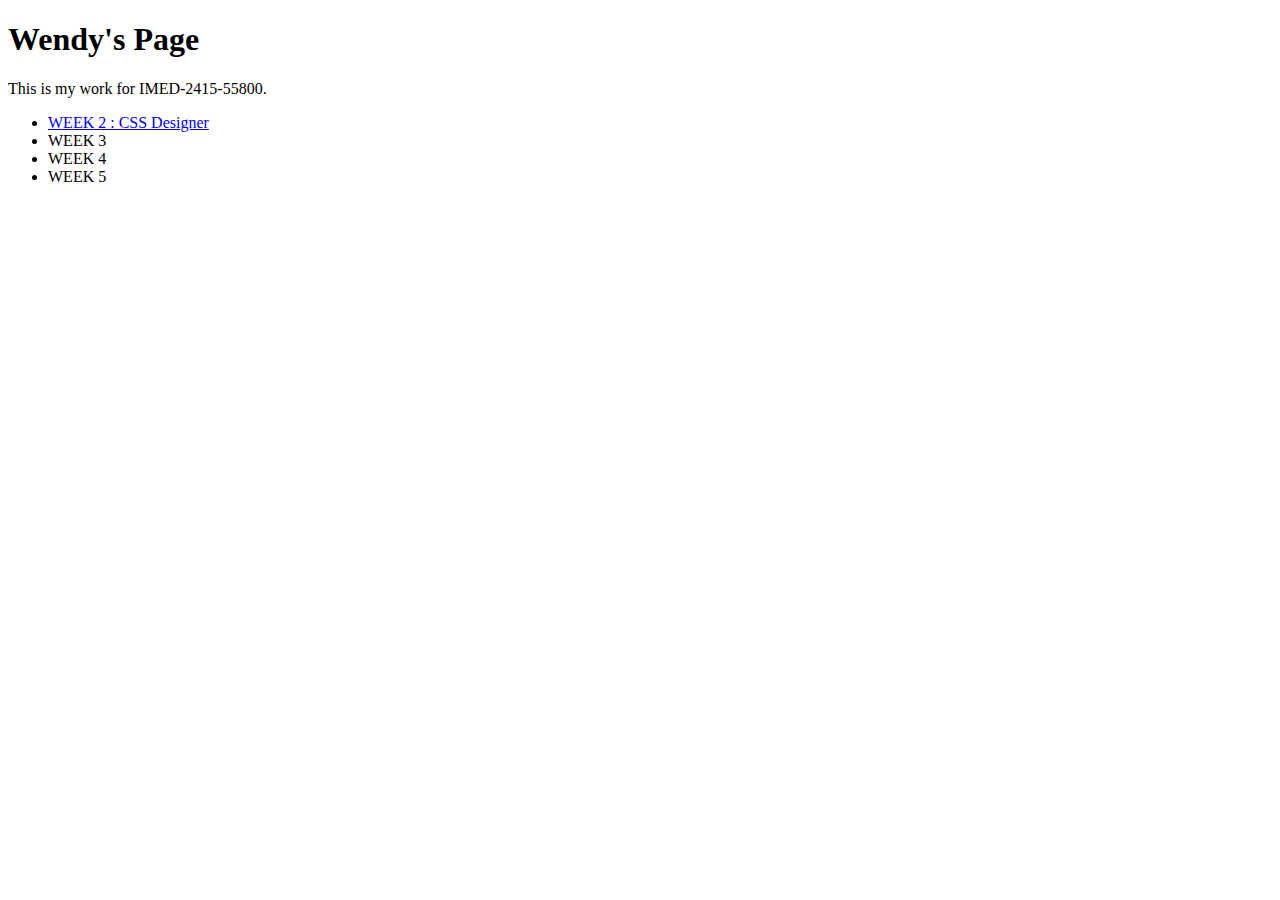
<file: index.html>
<!DOCTYPE html>
<html>
<body>

<h1>Wendy's Page</h1>
<p>This is my work for IMED-2415-55800.</p>

<ul>
  <li><a href="https://wendyramos12.github.io/week2/index.html">WEEK 2 : CSS Designer</a></li>
  <li>WEEK 3</li>
  <li>WEEK 4</li>
  <li>WEEK 5</li>
</ul>
  
</body>
</html>
</file>
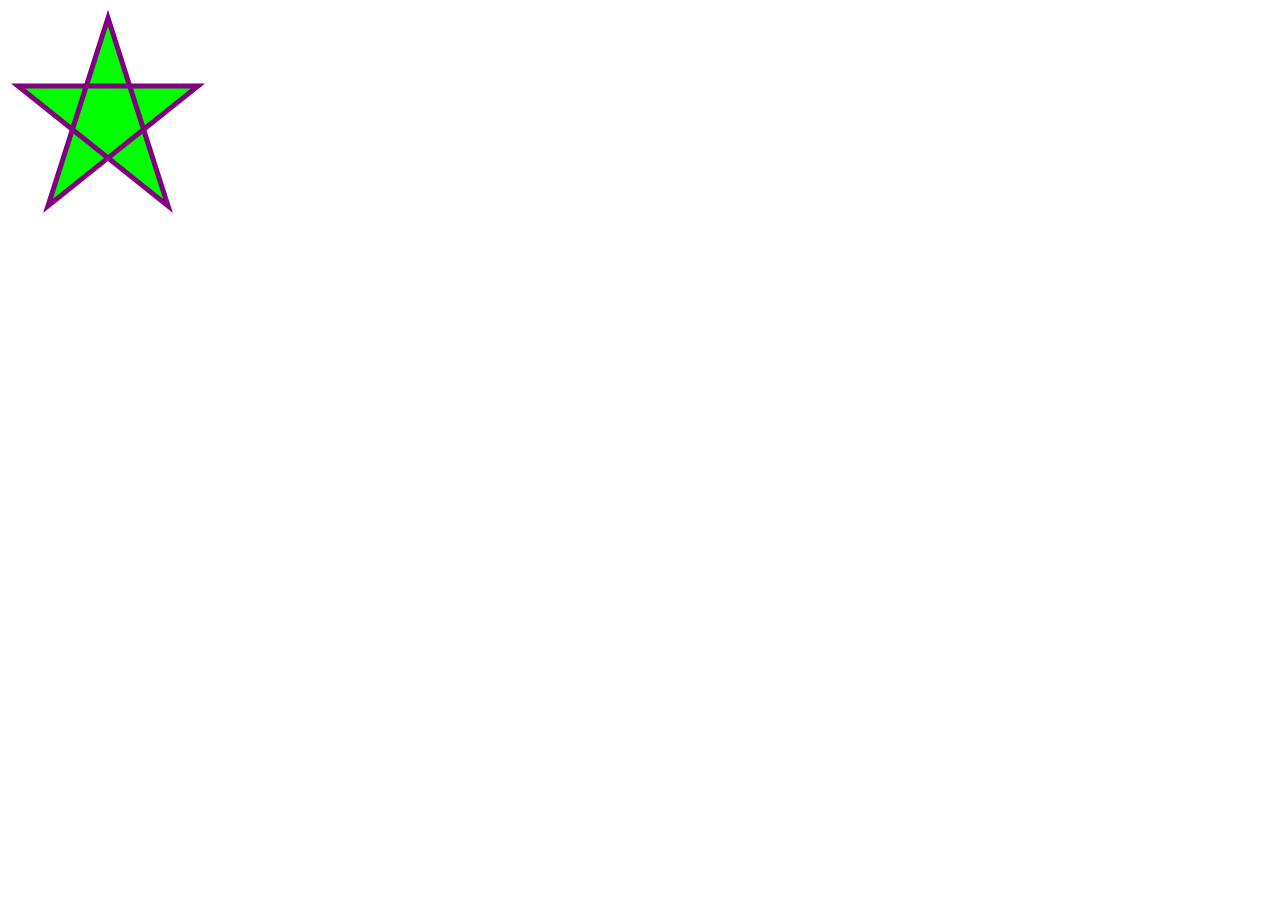
<file: week04/index.html>
<!DOCTYPE html>
<html>
<body>

<svg height="210" width="500">
  <polygon points="100,10 40,198 190,78 10,78 160,198" style="fill:lime;stroke:purple;stroke-width:5;fill-rule:nonzero;"/>
  Sorry, your browser does not support inline SVG.
</svg>

</body>
</html>
</file>
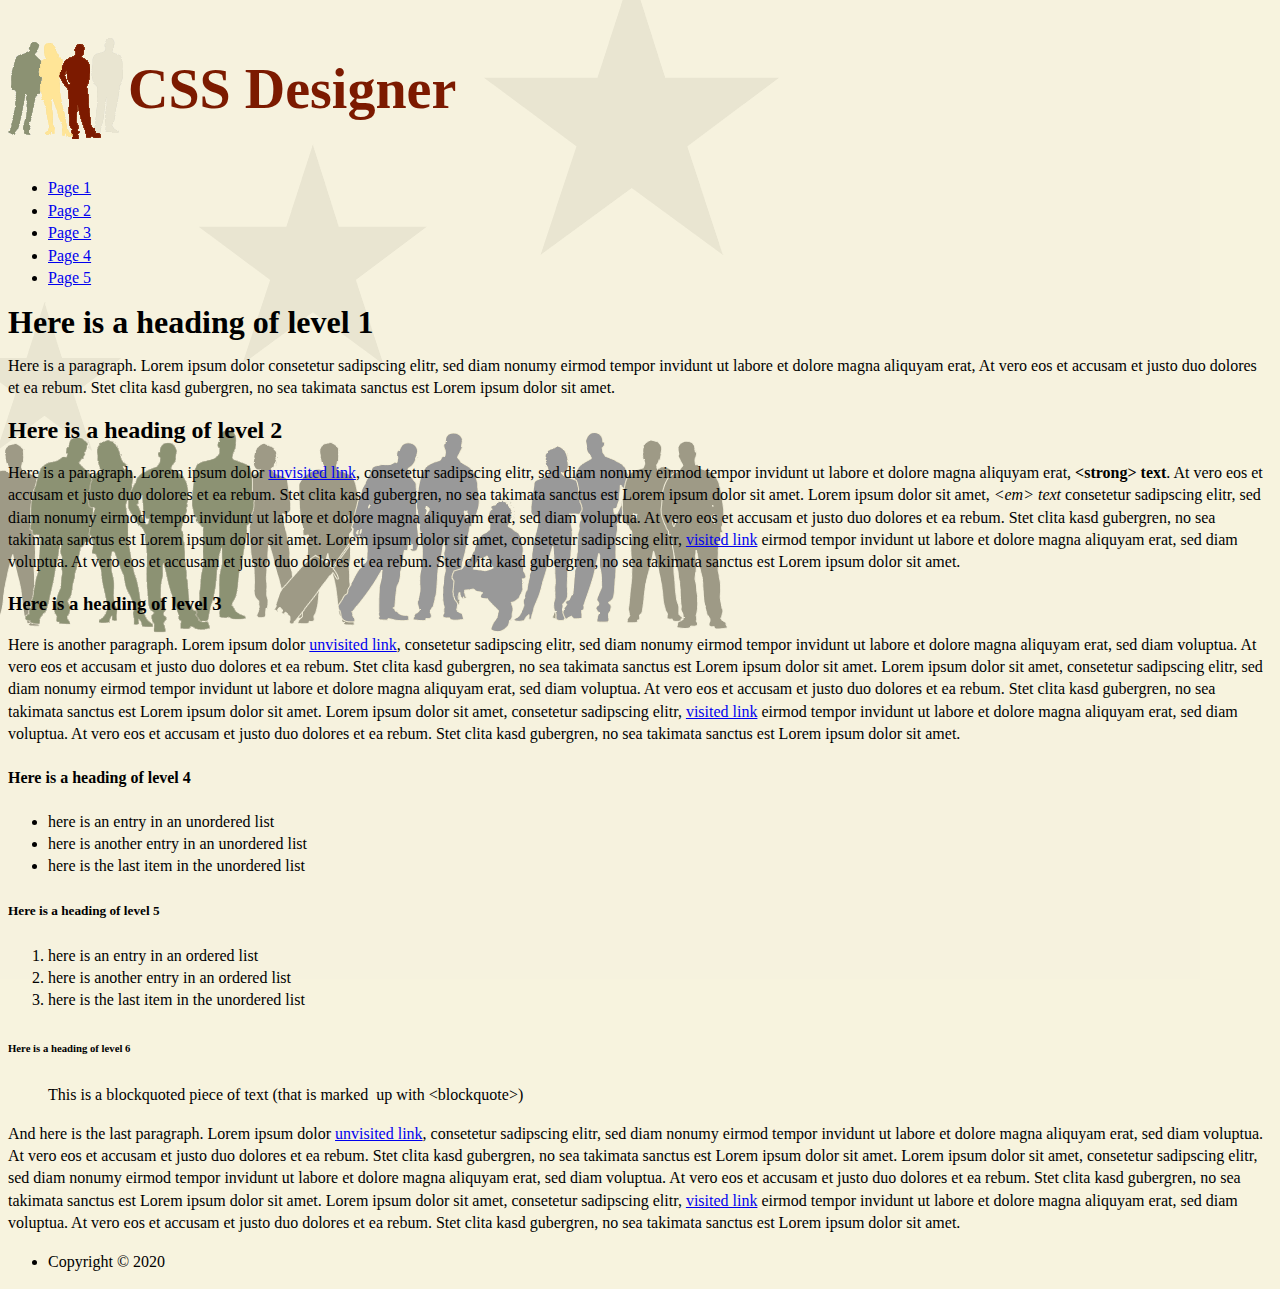
<file: week2/index.html>
<!doctype html>
<html>
   <head>
      <meta charset="utf-8">
      <title>CSS Designer</title>
      <link href="styles.css" rel="stylesheet" type="text/css" />
   </head>
   <body>
      <header>
         <h1>CSS Designer</h1>
      </header>
      <section id="container">
      <nav>
         <ul>
            <li><a href="#">Page 1</a></li>
            <li><a href="#">Page 2</a></li>
            <li><a href="#">Page 3</a></li>
            <li><a href="#">Page 4</a></li>
            <li><a href="#">Page 5</a></li>
         </ul>
      </nav>
      <article id="content">
         <h1>Here is a heading of level 1</h1>
         <p>Here is a paragraph. Lorem ipsum dolor consetetur sadipscing elitr,  sed diam nonumy eirmod tempor invidunt ut labore et dolore magna aliquyam erat,  At vero eos et accusam et justo duo dolores et ea rebum. Stet clita kasd gubergren, no sea takimata sanctus est Lorem ipsum dolor sit amet. </p>
         <h2>Here is a heading of level 2</h2>
         <p>Here is a paragraph. Lorem ipsum dolor <a href="unvisitedpage.html">unvisited link</a>, consetetur sadipscing elitr,  sed diam nonumy eirmod tempor invidunt ut labore et dolore magna aliquyam erat, <strong>&lt;strong&gt; text</strong>. At vero eos et accusam et justo duo dolores et ea rebum. Stet clita kasd gubergren, no sea takimata sanctus est Lorem ipsum dolor sit amet. Lorem ipsum dolor sit amet, <em>&lt;em&gt; text</em> consetetur sadipscing elitr,  sed diam nonumy eirmod tempor invidunt ut labore et dolore magna aliquyam erat, sed diam voluptua. At vero eos et accusam et justo duo dolores et ea rebum. Stet clita kasd gubergren, no sea takimata sanctus est Lorem ipsum dolor sit amet. Lorem ipsum dolor sit amet, consetetur sadipscing elitr, <a href="#">visited link</a> eirmod tempor invidunt ut labore et dolore magna aliquyam erat, sed diam voluptua. At vero eos et accusam et justo duo dolores et ea rebum. Stet clita kasd gubergren, no sea takimata sanctus est Lorem ipsum dolor sit amet.</p>
         <h3>Here is a heading of level 3</h3>
         <p>Here is another paragraph. Lorem ipsum dolor <a href="unvisitedpage.html">unvisited link</a>, consetetur sadipscing elitr,  sed diam nonumy eirmod tempor invidunt ut labore et dolore magna aliquyam erat, sed diam voluptua. At vero eos et accusam et justo duo dolores et ea rebum. Stet clita kasd gubergren, no sea takimata sanctus est Lorem ipsum dolor sit amet. Lorem ipsum dolor sit amet, consetetur sadipscing elitr,  sed diam nonumy eirmod tempor invidunt ut labore et dolore magna aliquyam erat, sed diam voluptua. At vero eos et accusam et justo duo dolores et ea rebum. Stet clita kasd gubergren, no sea takimata sanctus est Lorem ipsum dolor sit amet. Lorem ipsum dolor sit amet, consetetur sadipscing elitr, <a href="#">visited link</a> eirmod tempor invidunt ut labore et dolore magna aliquyam erat, sed diam voluptua. At vero eos et accusam et justo duo dolores et ea rebum. Stet clita kasd gubergren, no sea takimata sanctus est Lorem ipsum dolor sit amet.</p>
         <h4>Here is a heading of level 4</h4>
         <ul>
            <li>here is an entry in an unordered list</li>
            <li>here is another entry in an unordered list</li>
            <li>here is the last item in the unordered list</li>
         </ul>
         <h5>Here is a heading of level 5</h5>
         <ol>
            <li>here is an entry in an ordered list</li>
            <li>here is another entry in an ordered list</li>
            <li>here is the last item in the unordered list</li>
         </ol>
         <h6>Here is a heading of level 6</h6>
         <blockquote> This is a blockquoted piece of text (that is marked&nbsp; up with &lt;blockquote&gt;) </blockquote>
         <p>And here is the last paragraph. Lorem ipsum dolor <a href="unvisitedpage.html">unvisited link</a>, consetetur sadipscing elitr,  sed diam nonumy eirmod tempor invidunt ut labore et dolore magna aliquyam erat, sed diam voluptua. At vero eos et accusam et justo duo dolores et ea rebum. Stet clita kasd gubergren, no sea takimata sanctus est Lorem ipsum dolor sit amet. Lorem ipsum dolor sit amet, consetetur sadipscing elitr,  sed diam nonumy eirmod tempor invidunt ut labore et dolore magna aliquyam erat, sed diam voluptua. At vero eos et accusam et justo duo dolores et ea rebum. Stet clita kasd gubergren, no sea takimata sanctus est Lorem ipsum dolor sit amet. Lorem ipsum dolor sit amet, consetetur sadipscing elitr, <a href="#">visited link</a> eirmod tempor invidunt ut labore et dolore magna aliquyam erat, sed diam voluptua. At vero eos et accusam et justo duo dolores et ea rebum. Stet clita kasd gubergren, no sea takimata sanctus est Lorem ipsum dolor sit amet.</p>
      </article>
      </section>
      <footer>
         <ul>
            <li>Copyright &copy; 2020</li>
         </ul>
      </footer>
   </body>
</html>
</file>
<file: week15/clockbutton.html>
<!DOCTYPE html>
<html>
  <head>
    <meta charset="utf-8">
    <title>Web Design 2: My Javascript Clock</title>
  <script>
    function updateTime() {

  	// get all parts of the current time
    var now = new Date();
    var hours = now.getHours();
    var minutes = now.getMinutes();
    var seconds = now.getSeconds();

        // add leading zero's to minutes and seconds
  if (minutes < 10) {
    minutes = '0' + minutes;
  }
  if (seconds < 10) {
    seconds = '0' + seconds;
  }

  // get time of day (am or pm)
  if (hours >= 12 && hours < 24) {
    var timeOfDay = 'pm';
  }
  else {
    var timeOfDay = 'am';
  }

  // convert hours from 24-hour time to 12-hour time
  if (hours > 12) {
    hours = hours - 12;
  }
      
    // splice them together into a character string named "currentTime"
    var currentTime = hours + ':' + minutes + ':' + seconds + '  ' + timeOfDay;

    // get the clock div
    var myClock = document.getElementById('clock');

    // write the currentTime string to the clock div
    myClock.innerHTML = currentTime;
  }
  
     function toggleClock() {
    // get the clock
    var myClock = document.getElementById('clock');

    // get the current value of the clock's display property
    var displaySetting = myClock.style.display;

    // also get the clock button, so we can change what it says
    var clockButton = document.getElementById('clockButton');

    // now toggle the clock and the button text, depending on current state
    if (displaySetting == 'block') {
      // clock is visible. hide it
      myClock.style.display = 'none';
      // change button text
      clockButton.innerHTML = 'Show clock';
    }
    else {
      // clock is hidden. show it
      myClock.style.display = 'block';
      // change button text
      clockButton.innerHTML = 'Hide clock';
    }
  }
   
    </script>
    <style>
    div#clock {
     display: block;
     text-align: center;
     background-color: yellow;
     color: black;
     padding: 10px;
     margin: 10px;
     width: 100px;
     font-family: courier;
    }
  </style>
    
     </head>
   <body onload="setInterval('updateTime()',1000)">
     <button onclick="toggleClock()" id="clockButton">Show clock</button>
    <div id="clock"></div> 
  </body>
</html>
</file>
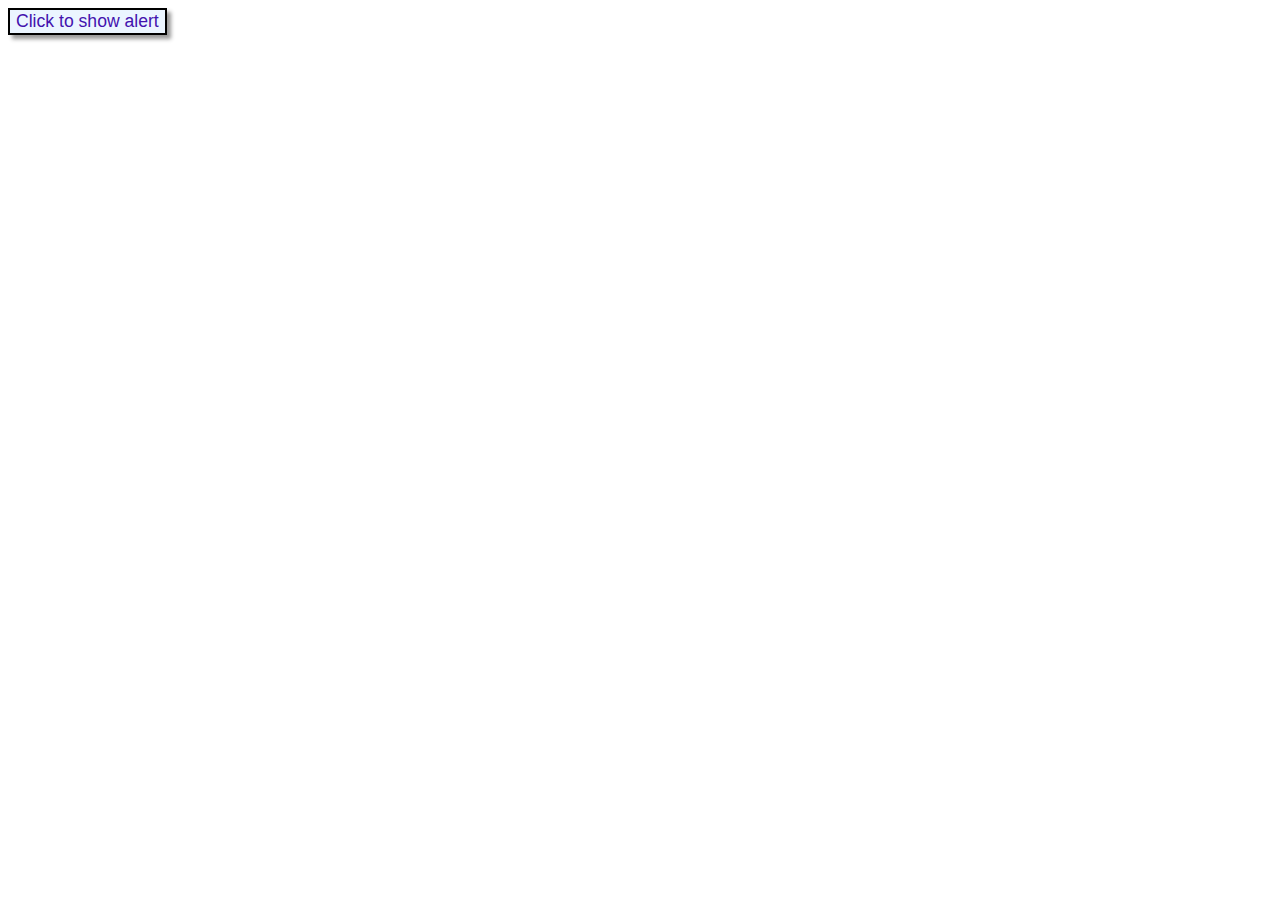
<file: week3/javascript.html>
<!DOCTYPE html>
<html>
  <head>
    <meta charset="utf-8">
    <title>Web Design 2: Wendy's Javascript Page</title>
        <script>
  function showAlert() {
    var myText = "Welcome to IMED-2415!";
    alert (myText);
  }
  </script>
  <style>
    button {
    font-size: 1.1em;
    background-color: #EBF5FF;
    color: #4312AE;
    border: 2px solid black;
    box-shadow: 4px 4px 4px #999999;
  }
  button:hover, button:focus, button:active {
    /* swap colors */
    color: #EBF5FF;
    background-color: #4312AE;
    cursor: pointer; /* displays a hand */
  }
  </style>
  </head>
 <body>
    <button onclick="showAlert()">Click to show alert</button>
  </body>
</html>
</file>
<file: week2/styles.css>
@charset "utf-8";
/* CSS Document */

body {
  font-family: Georgia, serif;
  color: #000000;
  line-height: 1.4em;
  background-image: url("page-bg.gif");
  background-color: #F7F3DE;
  background-repeat: no-repeat;
  background-attachment: fixed;
}

header h1 {
  font-size: 350%;
  color: #7C1A00;
  padding: 40px;
  padding-left: 120px;
  background-image: url("header-image-1.gif");
  background-repeat: no-repeat;
}

nav {
  
}

footer {
  
}
</file>
